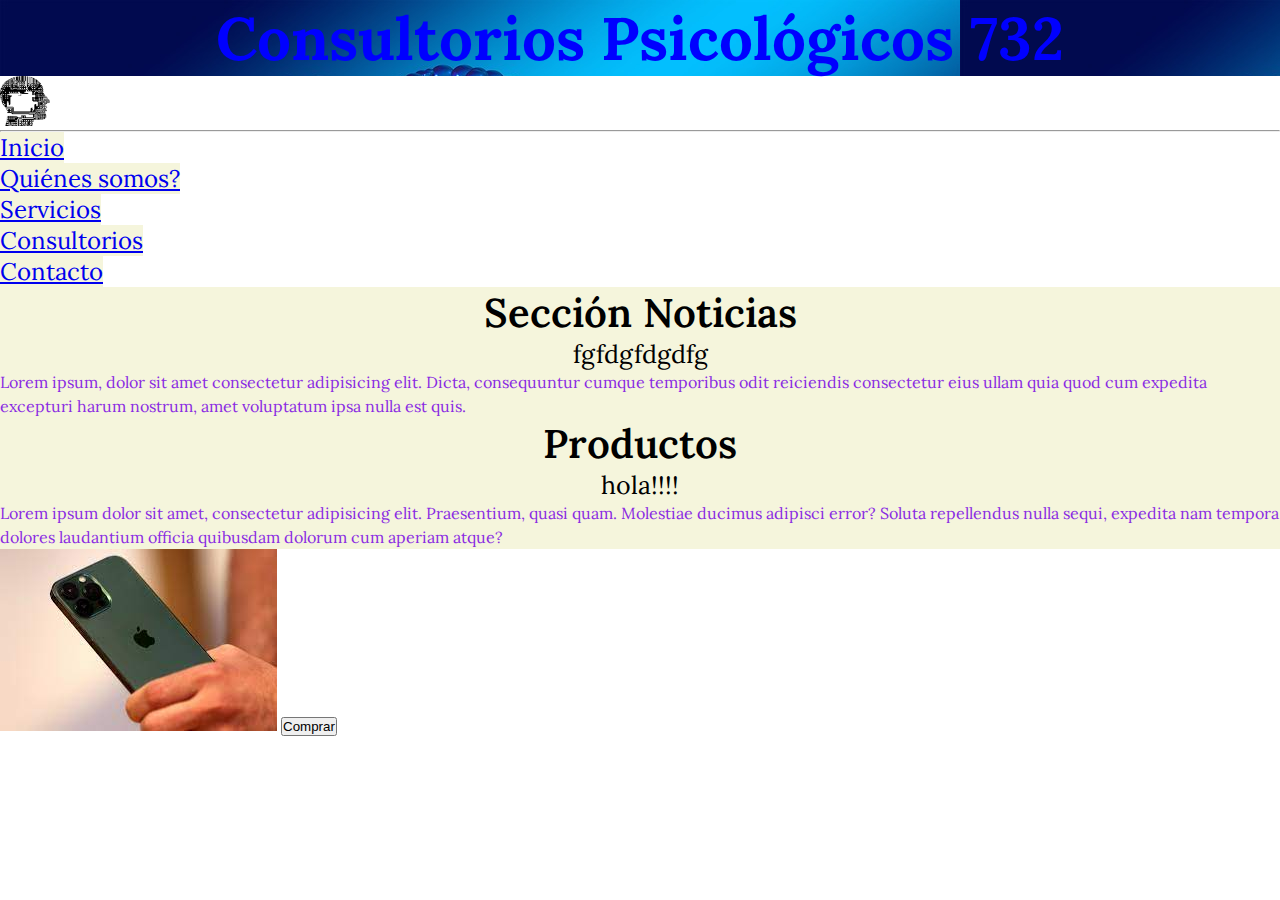
<file: index.html>
<!DOCTYPE html>
<html lang="en">

<head>
    <meta charset="UTF-8">
    <meta http-equiv="X-UA-Compatible" content="IE=edge">
    <meta name="viewport" content="width=device-width, initial-scale=1.0">
    <link rel="preconnect" href="https://fonts.googleapis.com">
    <link rel="preconnect" href="https://fonts.gstatic.com" crossorigin>
    <link
        href="https://fonts.googleapis.com/css2?family=Lora:wght@400;600;700&family=Montserrat:wght@100;200&display=swap"
        rel="stylesheet">
    <link rel="stylesheet" href="./css/style.css">
    <title>Document</title>
</head>

<body>

    <header>
        <div>
            <h1 id="comienzo">Consultorios Psicológicos 732</h1>
            <img src="../assets/fondolateral.png" alt="Logo" height="50" width="50">
        </div>
        <hr>

        <nav>

            <ul>
                <li><a href="index.html">Inicio</a></li>
                <li><a href="quienessomos.html">Quiénes somos?</a></li>
                <li><a href="servicios.html">Servicios</a></li>
                <li><a href="consultorios.html">Consultorios</a></li>
                <li><a class="color-amarillo" href="contacto.html">Contacto</a></li>
            </ul>
        </nav>

    </header>

    <main>

        <section>

            <h2>Sección Noticias</h2>
            <article>
                <h3>fgfdgfdgdfg</h3>

                <p>Lorem ipsum, dolor sit amet consectetur adipisicing elit. Dicta, consequuntur cumque temporibus odit
                    reiciendis consectetur eius ullam quia quod cum expedita excepturi harum nostrum, amet voluptatum
                    ipsa nulla est quis.</p>

            </article>

        </section>

        <section>

            <h2>Productos</h2>
            <article>
                <h3>hola!!!!</h3>
                <p>Lorem ipsum dolor sit amet, consectetur adipisicing elit. Praesentium, quasi quam. Molestiae ducimus
                    adipisci error? Soluta repellendus nulla sequi, expedita nam tempora dolores laudantium officia
                    quibusdam dolorum cum aperiam atque?</p>
                    <img src="/assets/cel.jpg" alt="">
                    <button>Comprar</button>
            </article>

        </section>


    </main>



</body>


</html>
</file>
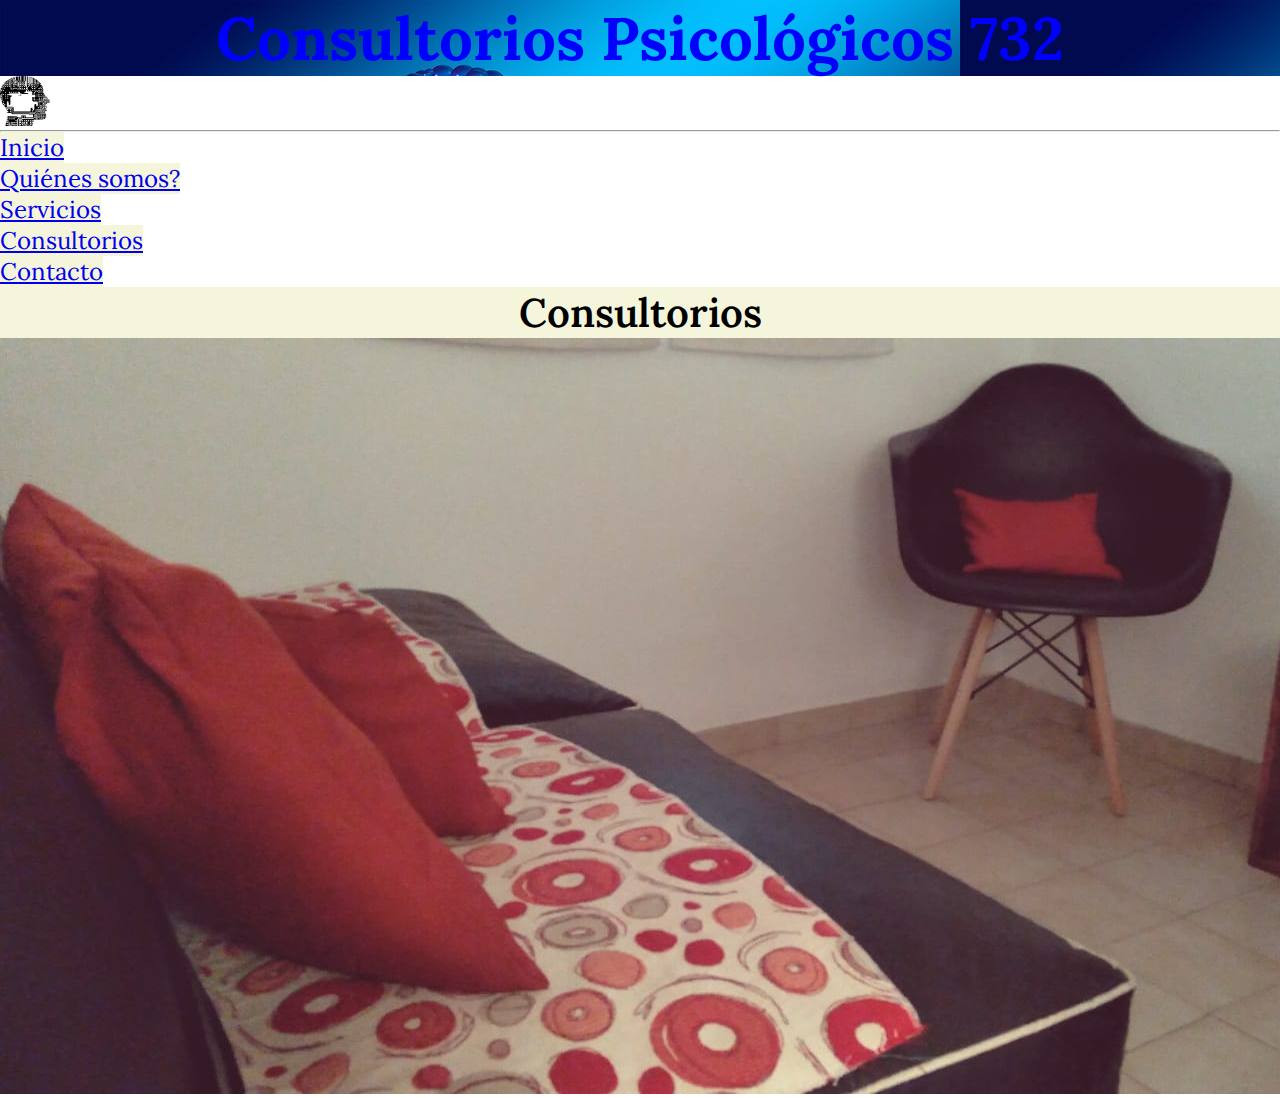
<file: consultorios.html>
<!DOCTYPE html>
<html lang="en">
<head>
    <meta charset="UTF-8">
    <meta http-equiv="X-UA-Compatible" content="IE=edge">
    <meta name="viewport" content="width=device-width, initial-scale=1.0">
    <link rel="preconnect" href="https://fonts.googleapis.com">
    <link rel="preconnect" href="https://fonts.gstatic.com" crossorigin>
    <link
        href="https://fonts.googleapis.com/css2?family=Lora:wght@400;600;700&family=Montserrat:wght@100;200&display=swap"
        rel="stylesheet">
    <link rel="stylesheet" href="./css/style.css">
    <title>Document</title>
</head>

<body>
    <header>
        <div>
            <h1 id="comienzo">Consultorios Psicológicos 732</h1>
            <img src="../assets/fondolateral.png" alt="Logo" height="50" width="50">
        </div>
        <hr>

        <nav>

            <ul>
                <li><a href="index.html">Inicio</a></li>
                <li><a href="quienessomos.html">Quiénes somos?</a></li>
                <li><a href="servicios.html">Servicios</a></li>
                <li><a href="consultorios.html">Consultorios</a></li>
                <li><a class="color-amarillo" href="contacto.html">Contacto</a></li>
            </ul>
        </nav>

    </header>

    <main>

        <section>
            <h2> Consultorios</h2>
            <img src="/assets/consul2fondo.JPG" alt="">
        </section>



    </main>

</body>

</html>
</file>
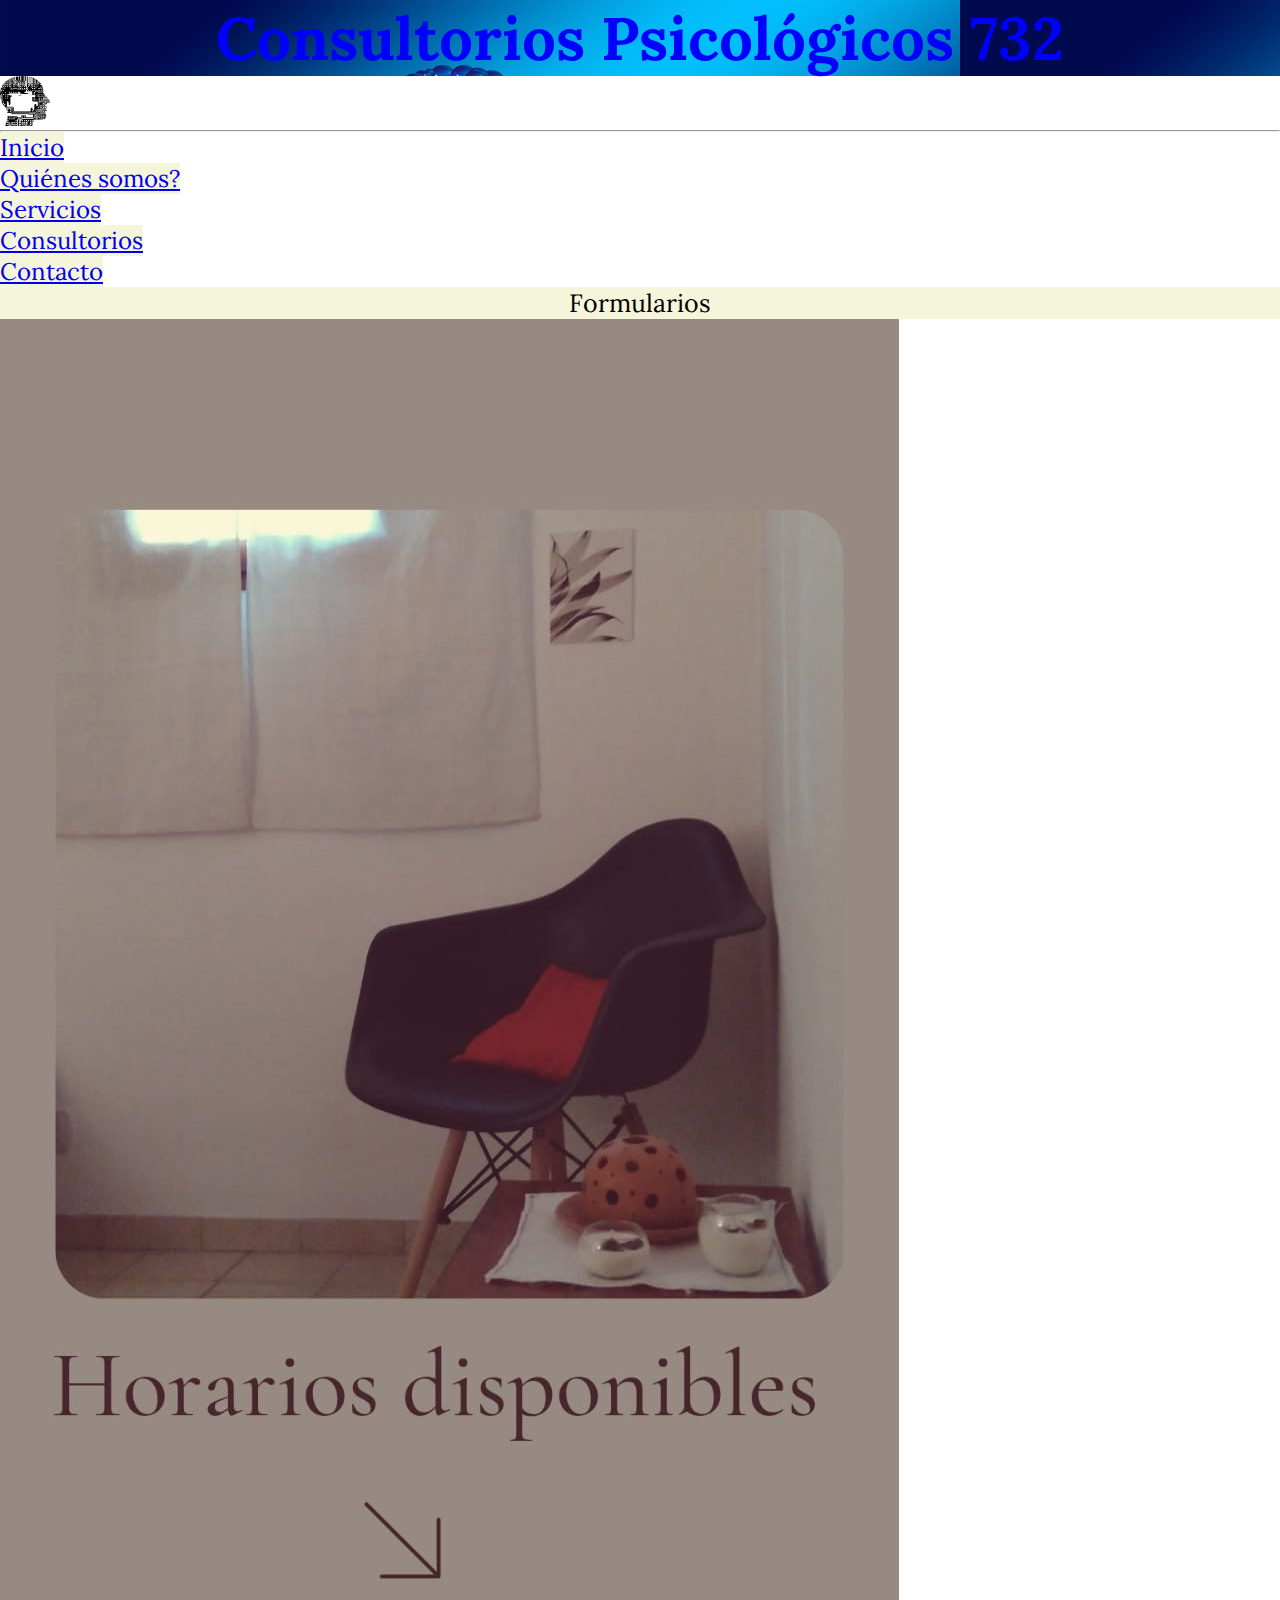
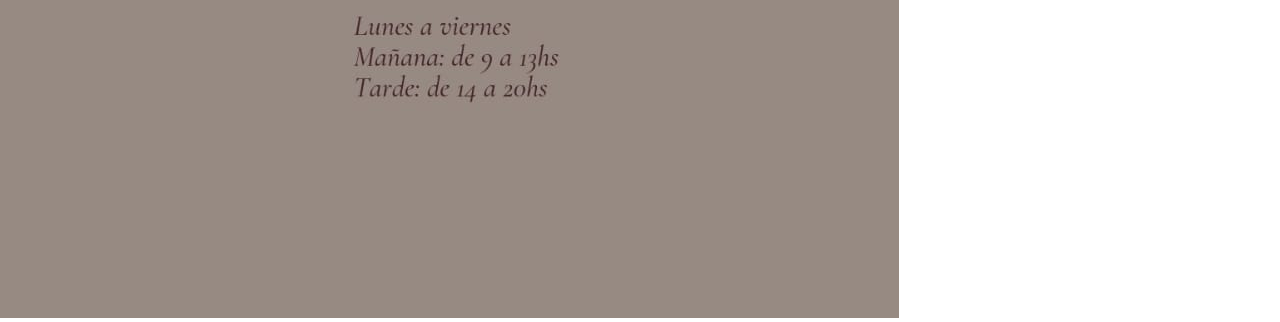
<file: contacto.html>
<!DOCTYPE html>
<html lang="en">
<head>
    <meta charset="UTF-8">
    <meta http-equiv="X-UA-Compatible" content="IE=edge">
    <meta name="viewport" content="width=device-width, initial-scale=1.0">
    <link rel="preconnect" href="https://fonts.googleapis.com">
    <link rel="preconnect" href="https://fonts.gstatic.com" crossorigin>
    <link
        href="https://fonts.googleapis.com/css2?family=Lora:wght@400;600;700&family=Montserrat:wght@100;200&display=swap"
        rel="stylesheet">
    <link rel="stylesheet" href="./css/style.css">
    <title>Document</title>

</head>

<body>
        
    <header>
        <div>
            <h1 id="comienzo">Consultorios Psicológicos 732</h1>
            <img src="../assets/fondolateral.png" alt="Logo" height="50" width="50">
        </div>
        <hr>

        <nav>

            <ul>
                <li><a href="index.html">Inicio</a></li>
                <li><a href="quienessomos.html">Quiénes somos?</a></li>
                <li><a href="servicios.html">Servicios</a></li>
                <li><a href="consultorios.html">Consultorios</a></li>
                <li><a class="color-amarillo" href="contacto.html">Contacto</a></li>
            </ul>
        </nav>

    </header>
    <main>

<section>
    <h3>Formularios</h3>
    <img src="/assets/flyerhorarios.JPG" alt="">
</section>
        
    </main>
    
</body>

</html>
</file>
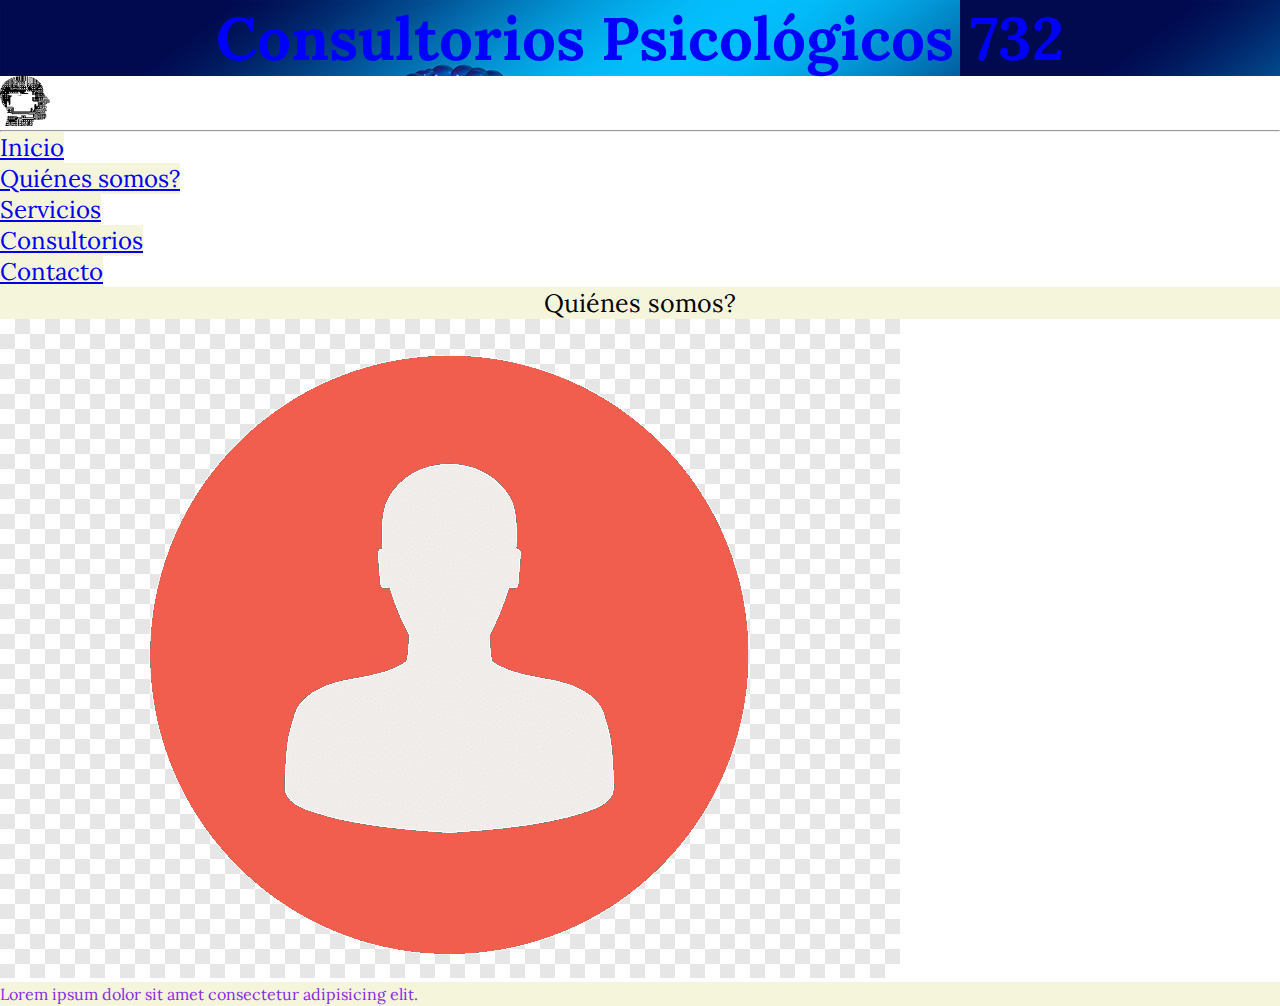
<file: quienessomos.html>
<!DOCTYPE html>
<html lang="en">
<head>
    <meta charset="UTF-8">
    <meta http-equiv="X-UA-Compatible" content="IE=edge">
    <meta name="viewport" content="width=device-width, initial-scale=1.0">
    <link rel="preconnect" href="https://fonts.googleapis.com">
    <link rel="preconnect" href="https://fonts.gstatic.com" crossorigin>
    <link
        href="https://fonts.googleapis.com/css2?family=Lora:wght@400;600;700&family=Montserrat:wght@100;200&display=swap"
        rel="stylesheet">
    <link rel="stylesheet" href="./css/style.css">
    <title>Document</title>

</head>

<body>
    
    <header>
        <div>
            <h1 id="comienzo">Consultorios Psicológicos 732</h1>
            <img src="../assets/fondolateral.png" alt="Logo" height="50" width="50">
        </div>
        <hr>

        <nav>

            <ul>
                <li><a href="index.html">Inicio</a></li>
                <li><a href="quienessomos.html">Quiénes somos?</a></li>
                <li><a href="servicios.html">Servicios</a></li>
                <li><a href="consultorios.html">Consultorios</a></li>
                <li><a class="color-amarillo" href="contacto.html">Contacto</a></li>
            </ul>
        </nav>

    </header>

    <main>

<section>
    <h3>Quiénes somos?</h3>
    <img src="/assets/lic2.png" alt="">
    <p>Lorem ipsum dolor sit amet consectetur adipisicing elit.</p>
</section>

        
    </main>
    
</body>

</html>
</file>
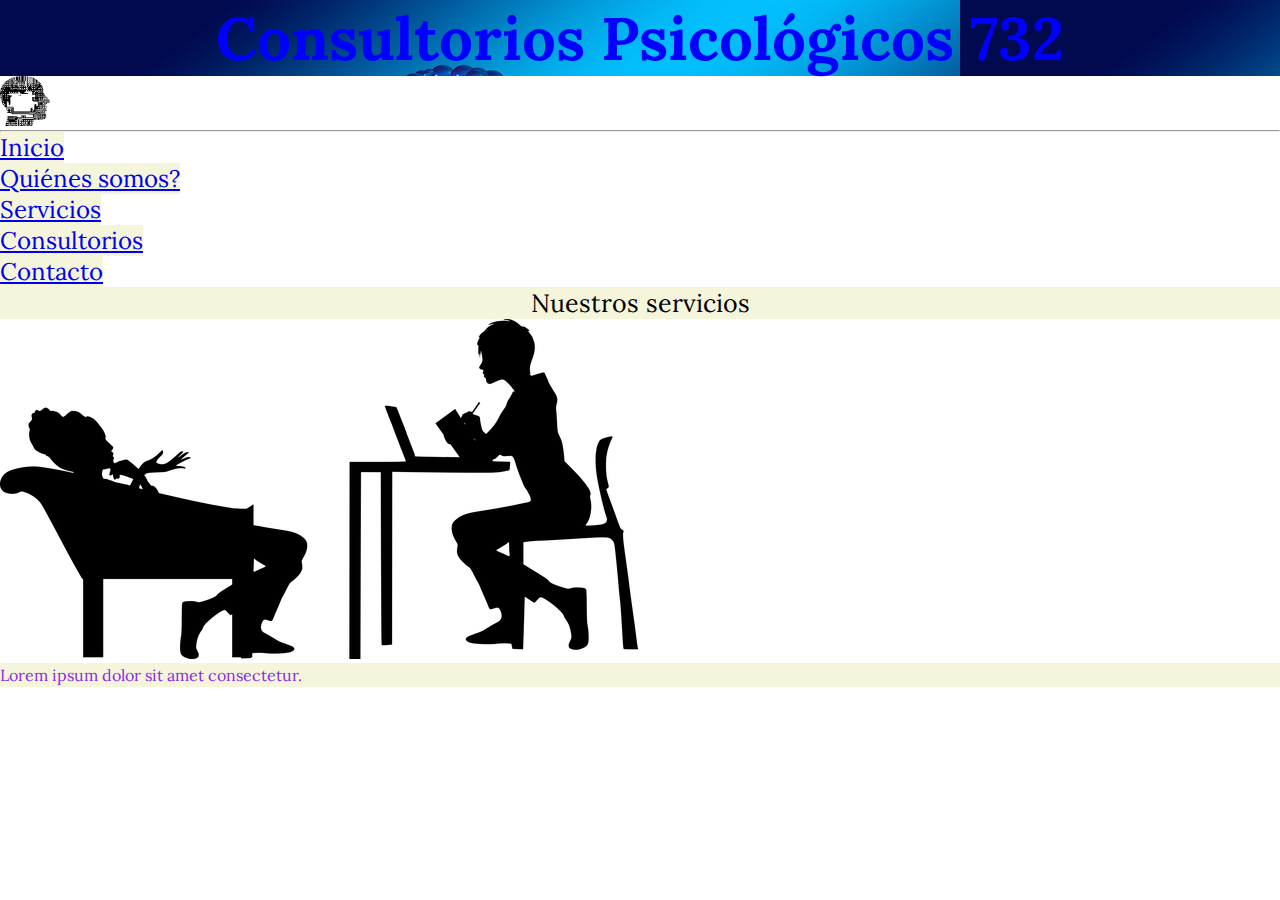
<file: servicios.html>
<!DOCTYPE html>
<html lang="en">
<head>
    <meta charset="UTF-8">
    <meta http-equiv="X-UA-Compatible" content="IE=edge">
    <meta name="viewport" content="width=device-width, initial-scale=1.0">
    <link rel="preconnect" href="https://fonts.googleapis.com">
    <link rel="preconnect" href="https://fonts.gstatic.com" crossorigin>
    <link
        href="https://fonts.googleapis.com/css2?family=Lora:wght@400;600;700&family=Montserrat:wght@100;200&display=swap"
        rel="stylesheet">
    <link rel="stylesheet" href="./css/style.css">
    <title>Document</title>

</head>

<body>

    <header>
        <div>
            <h1 id="comienzo">Consultorios Psicológicos 732</h1>
            <img src="../assets/fondolateral.png" alt="Logo" height="50" width="50">
        </div>
        <hr>

        <nav>

            <ul>
                <li><a href="index.html">Inicio</a></li>
                <li><a href="quienessomos.html">Quiénes somos?</a></li>
                <li><a href="servicios.html">Servicios</a></li>
                <li><a href="consultorios.html">Consultorios</a></li>
                <li><a class="color-amarillo" href="contacto.html">Contacto</a></li>
            </ul>
        </nav>

    </header>

    <main>

<section>
    <h3>Nuestros servicios</h3>
    <img src="/assets/sesion.png" alt="">
    <p>Lorem ipsum dolor sit amet consectetur.</p>
</section>
        
    </main>

</body>

</html>
</file>
<file: css/style.css>
*{
    padding: 0;
    margin: 0;
    box-sizing: border-box;
}

h1{
    font-family: lora, serif;
    font-weight: 700;
    font-size: 60px;
    background-image: url(../assets/fondo.jpg);
    text-align: center;
}

h2{
    font-family: lora, serif;
    font-weight: 600;
    font-size: 40px;
    background-color: beige;
    text-align: center;
}

h3{
    font-family: lora, serif;
    font-weight: 400;
    font-size: 25px;
    background-color: beige;
    text-align: center;
}

p{
    font-weight: 400;
font-family: Lora, serif ;
background-color: beige;
line-height: 1.5;
}

a{
    font-family: lora, serif;
    font-size: 24px;
    background-color: beige;
    
}
h1{
color: blue;
}

p{
    color: blueviolet;
}

p.color-verde{
    color:black;
}

header{
color: aqua;
}
</file>
